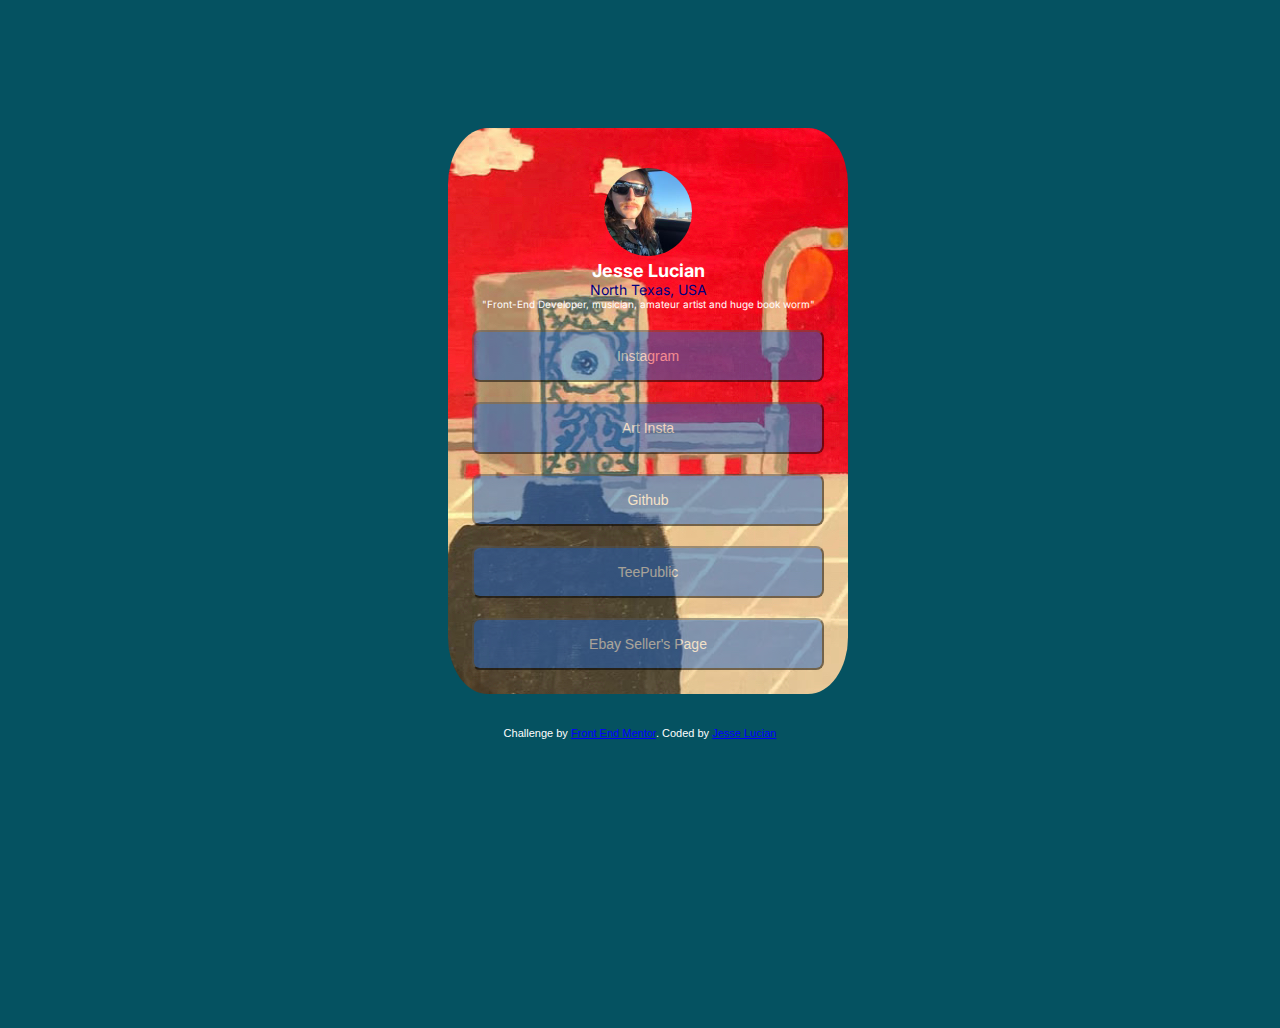
<file: index.html>
<!DOCTYPE html>
<html lang="en">
<head>
	<meta charset="UTF-8"/>
	<meta name="viewport" content="width=device-width, initial-scale=1.0"/>
	
	<link rel="stylesheet" href="social-links.css" />
	<link rel="icon" href="favicon-32x32.png" /> 
	<link rel="preconnect" href="https://fonts.googleapis.com">
	<link rel="preconnect" href="https://fonts.gstatic.com" crossorigin>
	<link href="https://fonts.googleapis.com/css2?family=Inter:ital,opsz,wght@0,14..32,100..900;1,14..32,100..900&display=swap" rel="stylesheet">
	
	<title>Front-End Mentor | Social Links Profile</title>
</head>
<body>
	<main>
		<div class="link-wrapper">
			<header class="profile-head">
				<img class="picture" src="me.jpg" alt="portrait" />
				<p class="name">Jesse Lucian</p>
				<p class="location">North Texas, USA</p>
				<p class="description">"Front-End Developer, musician, amateur artist and huge book worm"</p>
			</header>
			<section class="links">
				<button>
					<p class="social-link"><a href="https://www.instagram.com/mercurialwingsoffate?jgsb=H\YzhiaXF2aTI0Zml1&utm_sourc=qr">Instagram</a></p>
				</button>
				<button>
					<p class="social-link"><a href="https://www.instagram.com/bloodmystik_arts?igsh=YmgwOXM5dWQ1M3B4&utm_source=qr">Art Insta</a></p>
				</button>
				<button>
					<p class="social-link"><a href="https://www.github.com/SolidEnder">Github</a></p>
				</button>
				<button>
					<p class="social-link"><a href="https://www.teepublic.com/user/bloodmystikartstore/share">TeePublic</a></p>
				</button>
				<button>
					<p class="social-link"><a href="https://www.ebay.com/usr/lucia_jess">Ebay Seller's Page</a></p>
				</button>
			</section>
		</div>
	</main>
</body>
<footer>
	<p class="credit">
		Challenge by <a href="http://frontendmentor.io" target="blank">Front End Mentor</a>.
		Coded by <a href="https://github.com/SolidEnder">Jesse Lucian</a>
	</p>
</footer>
</html>
</file>
<file: social-links.css>
* {
	margin: 0;
	padding: 0; 
	box-sizing: border-box; 
}
html {
	box-sizing: inherit;
	font-family: "Inter", sans-sarif;
}
body {
	background-color: hsl(190,90%,20%);
	min-height: 100vh;
}
main {
	align-items: center;
	margin: 10% 0 0 35%;
}
.link-wrapper {
	display: flex;
	flex-direction: column;
	max-width: 25rem;
	min-height: 35rem;
	border-radius: 10%;
	padding: 24px;
   background-image: url(observer.jpeg);
}
.profile-head {
	text-align: center;
	margin-top: 1em;
}
.name {
	font-weight: 700;
	font-size: 18px;	
}
.picture {
	border-radius: 50%;
	width: 25%;
}
.description {
	font-size: 10px;
}
p {
	color: white;
	font-size: 14px;
}
.location {
	color: hsl(240,100%,25%);
}
a {
	color: white;
	text-decoration: none;
}
button{
	display: flex;
	flex-direction: column;
	width: 100%;
	gap: 0.5rem;
	background-color: rgb(30, 100, 200);
	opacity: 0.5;
	border-radius: 8px;
	align-items: center;
	margin-top: 1.5em;
}
button:hover {
	background-color: hsl(105, 24%, 57%);
	color: hsl(0, 0, 20%);
	cursor: pointer;
}
.links button p {
	padding: 1rem;
}
.credit {
	font-size: 11px;
	text-align: center;
	font-family: Arial, Helvetica, sans-sarif;
	margin-top: 3em;
}
.credit a {
	color: blue;
	text-decoration: underline;
}

@media (max-width: 720px) {
	main {
		margin: 1em;
		padding: 0.5em;
	}
}
</file>
